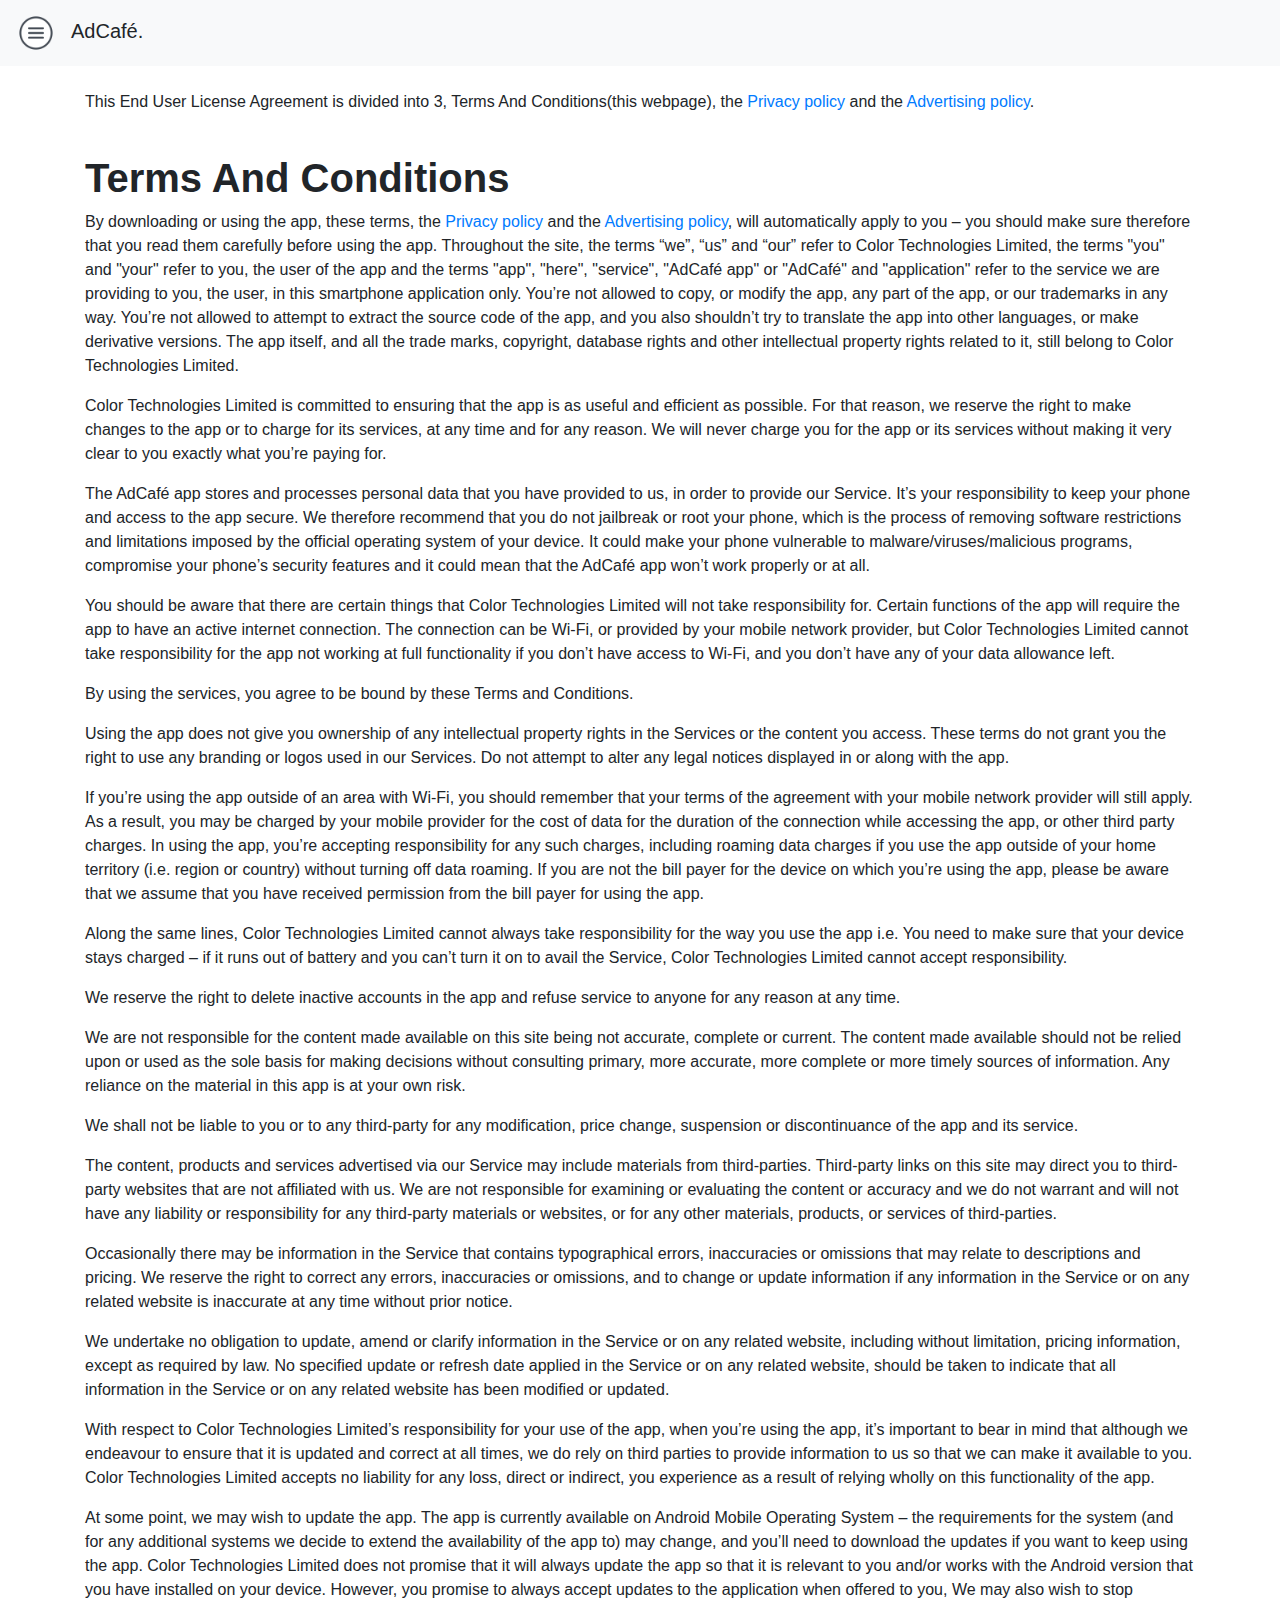
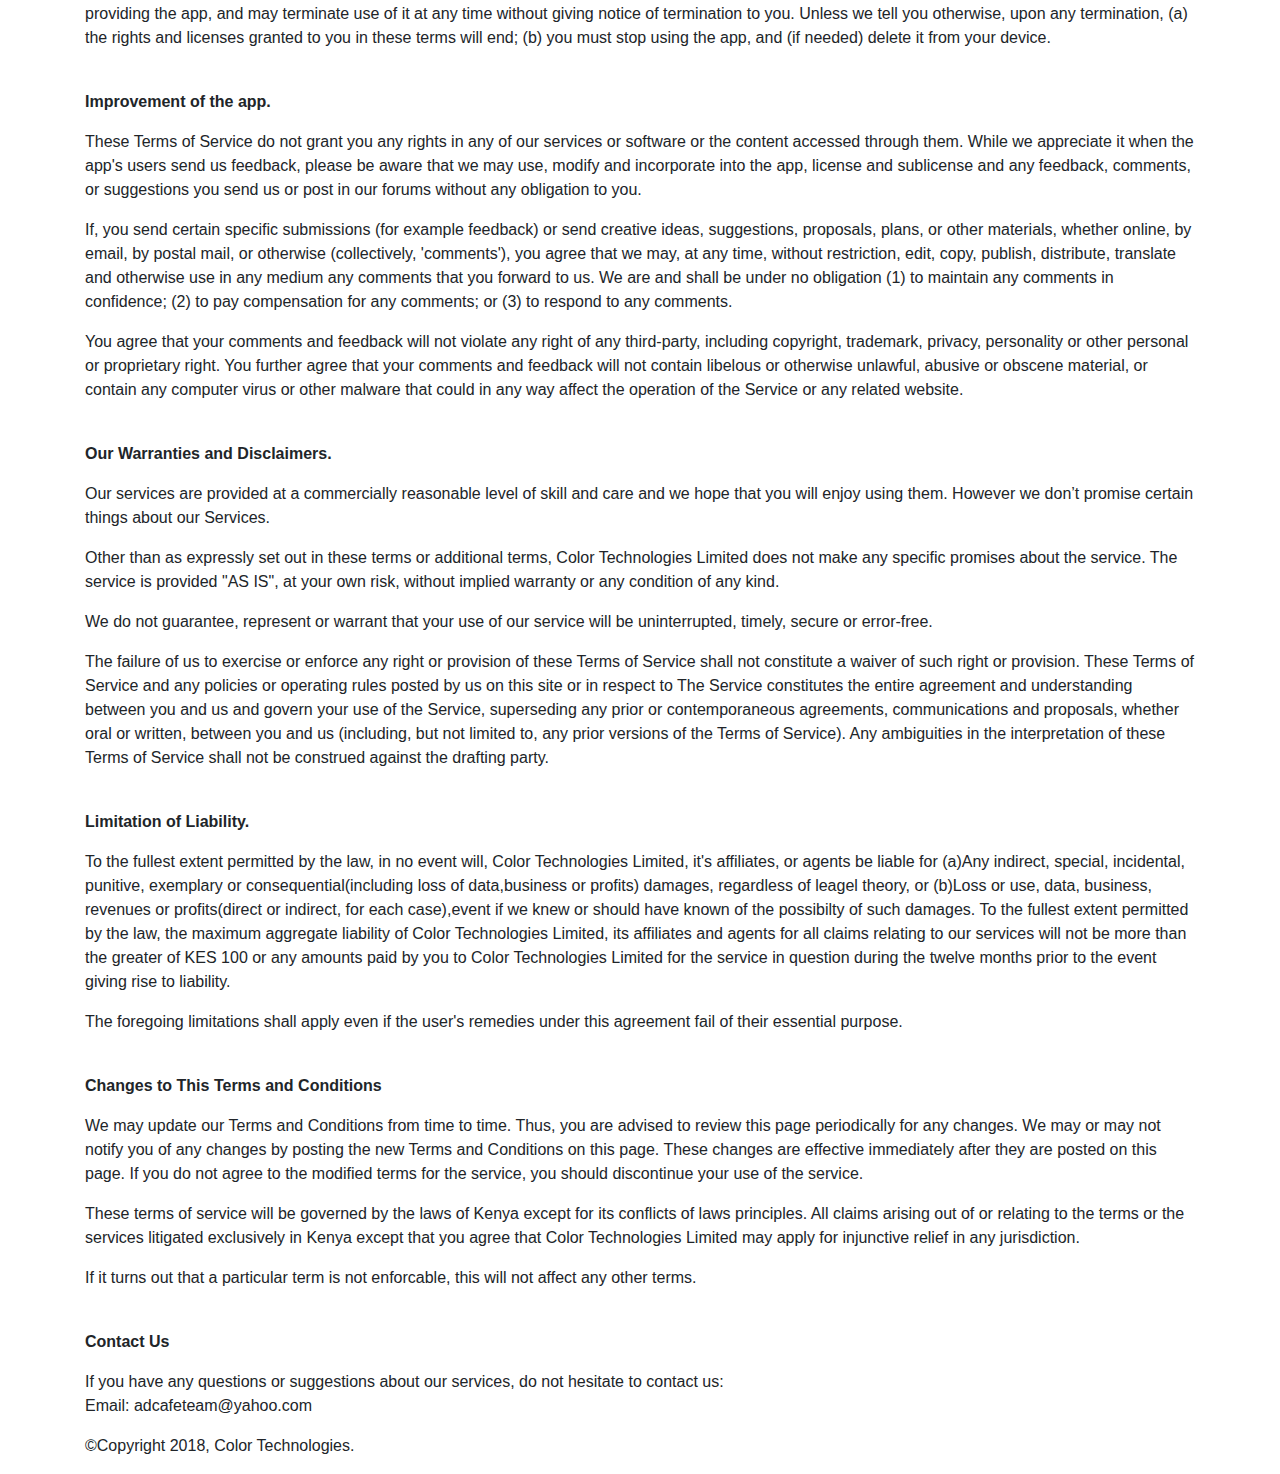
<file: index.html>
﻿<!DOCTYPE html>
<html>

<head>
    <meta charset="utf-8">
    <title>Terms of Service</title>
    <link rel="icon" href="images/boi_ad2.png">
    <link rel="stylesheet" href="css/styles.css">
    <script src="js/jquery-3.1.1.js"></script>
    <script src="js/scripts.js"></script>
    <script src="https://code.jquery.com/jquery-3.2.1.slim.min.js" integrity="sha384-KJ3o2DKtIkvYIK3UENzmM7KCkRr/rE9/Qpg6aAZGJwFDMVNA/GpGFF93hXpG5KkN" crossorigin="anonymous"></script>
    <script src="https://cdnjs.cloudflare.com/ajax/libs/popper.js/1.12.9/umd/popper.min.js" integrity="sha384-ApNbgh9B+Y1QKtv3Rn7W3mgPxhU9K/ScQsAP7hUibX39j7fakFPskvXusvfa0b4Q" crossorigin="anonymous"></script>
    <script src="https://maxcdn.bootstrapcdn.com/bootstrap/4.0.0/js/bootstrap.min.js" integrity="sha384-JZR6Spejh4U02d8jOt6vLEHfe/JQGiRRSQQxSfFWpi1MquVdAyjUar5+76PVCmYl" crossorigin="anonymous"></script>
    <link rel="stylesheet" href="https://maxcdn.bootstrapcdn.com/bootstrap/4.0.0/css/bootstrap.min.css" integrity="sha384-Gn5384xqQ1aoWXA+058RXPxPg6fy4IWvTNh0E263XmFcJlSAwiGgFAW/dAiS6JXm" crossorigin="anonymous">

</head>

<body>
    <div id="mySidenav" class="sidenav">
        <a href="javascript:void(0)" class="closebtn" onclick="closeNav()">&times;</a>
        <a href="privacy.html">Privacy policy</a>
        <a href="advertpolicy.html">Advertising Policy</a>
        <br>
        <a href="https://adcafe.github.io/UserTutorial/">User Tutorial</a>
        <a href="https://adcafe.github.io/AdvertiserTutorial/">Advertiser Tutorial</a>
    </div>

    <div id="navbar">
        <nav class="navbar navbar-expand-xl navbar-light bg-light navbar-fixed-to">
            <a class="navbar-brand" onclick="openNav()">
                <img src="images/nav2.png" width="40" height="40" alt="" >AdCafé.
            </a>
            <!-- <a class="navbar-brand" href="index.html">AdCafé.</a>
            <button class="navbar-toggler" type="button" data-toggle="collapse" data-target="#navbarNav" aria-controls="navbarNav" aria-expanded="false" aria-label="Toggle navigation">
    <span class="navbar-toggler-icon"></span>
  </button>
            <div class="collapse navbar-collapse" id="navbarNav">
                <ul class="navbar-nav">
                    <li class="nav-item active">
                        <a class="nav-link">Terms of service<span class="sr-only">(current)</span></a>
                    </li>
                    <li class="nav-item">
                        <a class="nav-link" href="privacy.html">Privacy policy</a>
                    </li>
                    <li class="nav-item">
                        <a class="nav-link" href="advertpolicy.html">Advertising policy</a>
                    </li>
                </ul>
            </div> -->
        </nav>
    </div>



    <div class="container" id="main" onclick="closeNav()">
      <br>
      <p>This End User License Agreement is divided into 3, Terms And Conditions(this webpage), the <a href="privacy.html">Privacy policy</a> and the <a href="advertpolicy.html">Advertising policy</a>.</p>

      <br>
        <h1><strong>Terms And Conditions</strong></h1>
        <p>By downloading or using the app, these terms,  the <a href="privacy.html">Privacy policy</a> and the <a href="advertpolicy.html">Advertising policy</a>, will automatically apply to you – you should make sure therefore that you read them carefully before using the app. Throughout the site, the terms “we”, “us” and “our” refer to Color Technologies Limited,
            the terms "you" and "your" refer to you, the user of the app and the terms "app", "here", "service", "AdCafé app" or "AdCafé" and "application" refer to the service we are providing to you, the user, in this smartphone application only. You’re
            not allowed to copy, or modify the app, any part of the app, or our trademarks in any way. You’re not allowed to attempt to extract the source code of the app, and you also shouldn’t try to translate the app into other languages, or make derivative
            versions. The app itself, and all the trade marks, copyright, database rights and other intellectual property rights related to it, still belong to Color Technologies Limited.</p>
        <p>Color Technologies Limited is committed to ensuring that the app is as useful and efficient as possible. For that reason, we reserve the right to make changes to the app or to charge for its services, at any time and for any reason. We will never
            charge you for the app or its services without making it very clear to you exactly what you’re paying for.</p>
        <p>The AdCafé app stores and processes personal data that you have provided to us, in order to provide our Service. It’s your responsibility to keep your phone and access to the app secure. We therefore recommend that you do not jailbreak or root
            your phone, which is the process of removing software restrictions and limitations imposed by the official operating system of your device. It could make your phone vulnerable to malware/viruses/malicious programs, compromise your phone’s
            security features and it could mean that the AdCafé app won’t work properly or at all.</p>

        <p>You should be aware that there are certain things that Color Technologies Limited will not take responsibility for. Certain functions of the app will require the app to have an active internet connection. The connection can be Wi-Fi, or provided
            by your mobile network provider, but Color Technologies Limited cannot take responsibility for the app not working at full functionality if you don’t have access to Wi-Fi, and you don’t have any of your data allowance left.</p>
        <p>By using the services, you agree to be bound by these Terms and Conditions.</p>
        <p>Using the app does not give you ownership of any intellectual property rights in the Services or the content you access. These terms do not grant you the right to use any branding or logos used in our Services. Do not attempt to alter any legal
            notices displayed in or along with the app.</p>
        <p>If you’re using the app outside of an area with Wi-Fi, you should remember that your terms of the agreement with your mobile network provider will still apply. As a result, you may be charged by your mobile provider for the cost of data for the
            duration of the connection while accessing the app, or other third party charges. In using the app, you’re accepting responsibility for any such charges, including roaming data charges if you use the app outside of your home territory (i.e.
            region or country) without turning off data roaming. If you are not the bill payer for the device on which you’re using the app, please be aware that we assume that you have received permission from the bill payer for using the app.</p>
        <p>Along the same lines, Color Technologies Limited cannot always take responsibility for the way you use the app i.e. You need to make sure that your device stays charged – if it runs out of battery and you can’t turn it on to avail the Service,
            Color Technologies Limited cannot accept responsibility.</p>

        <p>We reserve the right to delete inactive accounts in the app and refuse service to anyone for any reason at any time.</p>
        <p>We are not responsible for the content made available on this site being not accurate, complete or current. The content made available should not be relied upon or used as the sole basis for making decisions without consulting primary, more accurate,
            more complete or more timely sources of information. Any reliance on the material in this app is at your own risk.</p>
        <p>We shall not be liable to you or to any third-party for any modification, price change, suspension or discontinuance of the app and its service.</p>
        <p>The content, products and services advertised via our Service may include materials from third-parties. Third-party links on this site may direct you to third-party websites that are not affiliated with us. We are not responsible for examining
            or evaluating the content or accuracy and we do not warrant and will not have any liability or responsibility for any third-party materials or websites, or for any other materials, products, or services of third-parties.</p>
        <p>Occasionally there may be information in the Service that contains typographical errors, inaccuracies or omissions that may relate to descriptions and pricing. We reserve the right to correct any errors, inaccuracies or omissions, and to change
            or update information if any information in the Service or on any related website is inaccurate at any time without prior notice.</p>

        <p>We undertake no obligation to update, amend or clarify information in the Service or on any related website, including without limitation, pricing information, except as required by law. No specified update or refresh date applied in the Service
            or on any related website, should be taken to indicate that all information in the Service or on any related website has been modified or updated.</p>
        <p>With respect to Color Technologies Limited’s responsibility for your use of the app, when you’re using the app, it’s important to bear in mind that although we endeavour to ensure that it is updated and correct at all times, we do rely on third
            parties to provide information to us so that we can make it available to you. Color Technologies Limited accepts no liability for any loss, direct or indirect, you experience as a result of relying wholly on this functionality of the app.</p>
        <p>At some point, we may wish to update the app. The app is currently available on Android Mobile Operating System – the requirements for the system (and for any additional systems we decide to extend the availability of the app to) may change, and
            you’ll need to download the updates if you want to keep using the app. Color Technologies Limited does not promise that it will always update the app so that it is relevant to you and/or works with the Android version that you have installed
            on your device. However, you promise to always accept updates to the application when offered to you, We may also wish to stop providing the app, and may terminate use of it at any time without giving notice of termination to you. Unless we
            tell you otherwise, upon any termination, (a) the rights and licenses granted to you in these terms will end; (b) you must stop using the app, and (if needed) delete it from your device.</p>

        </br>
        <p><strong>Improvement of the app.</strong></p>
        <p>These Terms of Service do not grant you any rights in any of our services or software or the content accessed through them. While we appreciate it when the app's users send us feedback, please be aware that we may use, modify and incorporate into
            the app, license and sublicense and any feedback, comments, or suggestions you send us or post in our forums without any obligation to you.</p>
        <p>If, you send certain specific submissions (for example feedback) or send creative ideas, suggestions, proposals, plans, or other materials, whether online, by email, by postal mail, or otherwise (collectively, 'comments'), you agree that we may,
            at any time, without restriction, edit, copy, publish, distribute, translate and otherwise use in any medium any comments that you forward to us. We are and shall be under no obligation (1) to maintain any comments in confidence; (2) to pay
            compensation for any comments; or (3) to respond to any comments.</p>
        <p>You agree that your comments and feedback will not violate any right of any third-party, including copyright, trademark, privacy, personality or other personal or proprietary right. You further agree that your comments and feedback will not contain
            libelous or otherwise unlawful, abusive or obscene material, or contain any computer virus or other malware that could in any way affect the operation of the Service or any related website.</p>

        </br>
        <p><strong>Our Warranties and Disclaimers.</strong></p>
        <p>Our services are provided at a commercially reasonable level of skill and care and we hope that you will enjoy using them. However we don’t promise certain things about our Services.</p>
        <p>Other than as expressly set out in these terms or additional terms, Color Technologies Limited does not make any specific promises about the service. The service is provided "AS IS", at your own risk, without implied warranty or any condition
            of any kind.</p>
        <p>We do not guarantee, represent or warrant that your use of our service will be uninterrupted, timely, secure or error-free.</p>
        <p>The failure of us to exercise or enforce any right or provision of these Terms of Service shall not constitute a waiver of such right or provision. These Terms of Service and any policies or operating rules posted by us on this site or in respect
            to The Service constitutes the entire agreement and understanding between you and us and govern your use of the Service, superseding any prior or contemporaneous agreements, communications and proposals, whether oral or written, between you
            and us (including, but not limited to, any prior versions of the Terms of Service). Any ambiguities in the interpretation of these Terms of Service shall not be construed against the drafting party.</p>

        </br>
        <p><strong>Limitation of Liability.</strong></p>
        <p>To the fullest extent permitted by the law, in no event will, Color Technologies Limited, it's affiliates, or agents be liable for (a)Any indirect, special, incidental, punitive, exemplary or consequential(including loss of data,business or profits)
            damages, regardless of leagel theory, or (b)Loss or use, data, business, revenues or profits(direct or indirect, for each case),event if we knew or should have known of the possibilty of such damages. To the fullest extent permitted by the
            law, the maximum aggregate liability of Color Technologies Limited, its affiliates and agents for all claims relating to our services will not be more than the greater of KES 100 or any amounts paid by you to Color Technologies Limited for
            the service in question during the twelve months prior to the event giving rise to liability.</p>
        <p>The foregoing limitations shall apply even if the user's remedies under this agreement fail of their essential purpose.</p>

        </br>
        <p><strong>Changes to This Terms and Conditions</strong></p>
        <p> We may update our Terms and Conditions from time to time. Thus, you are advised to review this page periodically for any changes. We may or may not notify you of any changes by posting the new Terms and Conditions on this page. These changes are
            effective immediately after they are posted on this page. If you do not agree to the modified terms for the service, you should discontinue your use of the service.</p>
        <p>These terms of service will be governed by the laws of Kenya except for its conflicts of laws principles. All claims arising out of or relating to the terms or the services litigated exclusively in Kenya except that you agree that Color Technologies
            Limited may apply for injunctive relief in any jurisdiction.</p>
        <p>If it turns out that a particular term is not enforcable, this will not affect any other terms.</p>

        </br>
        <p><strong>Contact Us</strong></p>
        <p>If you have any questions or suggestions about our services, do not hesitate to contact us:</br>Email: adcafeteam@yahoo.com</p>
        <p>©Copyright 2018, Color Technologies.</p>
    </div>
</body>

</html>
</file>
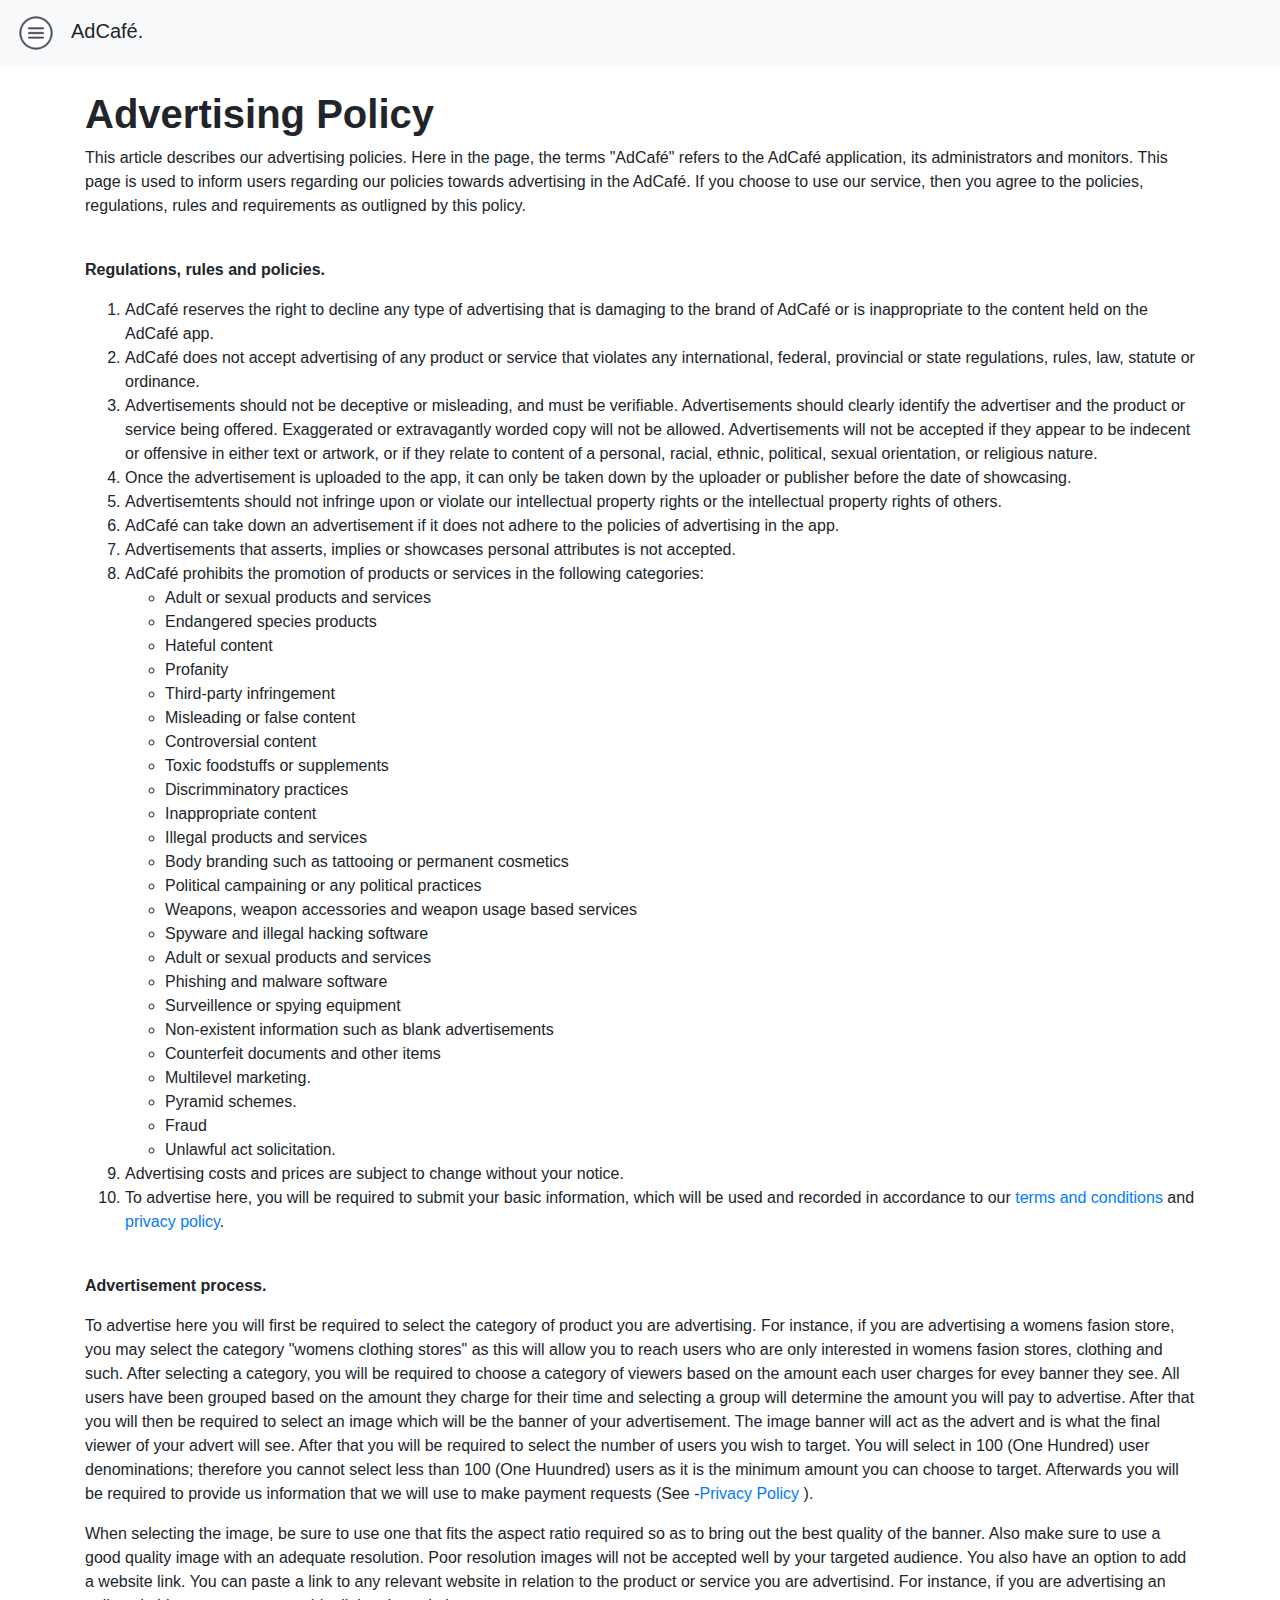
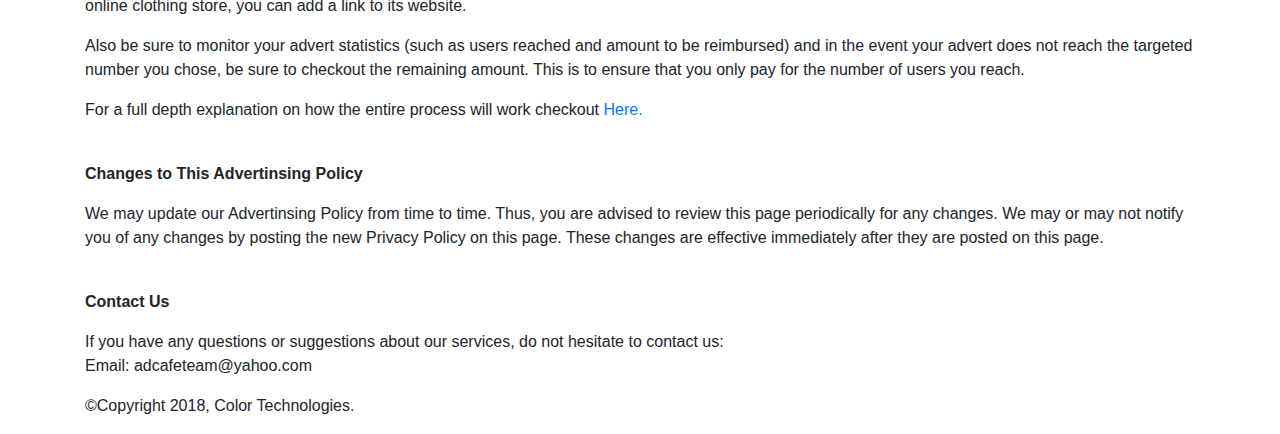
<file: advertpolicy.html>
﻿<!DOCTYPE html>
<html>

<head>
    <meta charset="utf-8">
    <title>Advertising Policy</title>
    <link rel="stylesheet" href="css/styles.css">
    <link rel="icon" href="images/boi_ad2.png">
    <script src="js/jquery-3.1.1.js"></script>
    <script src="js/scripts.js"></script>
    <script src="https://code.jquery.com/jquery-3.2.1.slim.min.js" integrity="sha384-KJ3o2DKtIkvYIK3UENzmM7KCkRr/rE9/Qpg6aAZGJwFDMVNA/GpGFF93hXpG5KkN" crossorigin="anonymous"></script>
    <script src="https://cdnjs.cloudflare.com/ajax/libs/popper.js/1.12.9/umd/popper.min.js" integrity="sha384-ApNbgh9B+Y1QKtv3Rn7W3mgPxhU9K/ScQsAP7hUibX39j7fakFPskvXusvfa0b4Q" crossorigin="anonymous"></script>
    <script src="https://maxcdn.bootstrapcdn.com/bootstrap/4.0.0/js/bootstrap.min.js" integrity="sha384-JZR6Spejh4U02d8jOt6vLEHfe/JQGiRRSQQxSfFWpi1MquVdAyjUar5+76PVCmYl" crossorigin="anonymous"></script>
    <link rel="stylesheet" href="https://maxcdn.bootstrapcdn.com/bootstrap/4.0.0/css/bootstrap.min.css" integrity="sha384-Gn5384xqQ1aoWXA+058RXPxPg6fy4IWvTNh0E263XmFcJlSAwiGgFAW/dAiS6JXm" crossorigin="anonymous">
</head>

<body>
  <div id="mySidenav" class="sidenav">
      <a href="javascript:void(0)" class="closebtn" onclick="closeNav()">&times;</a>
      <a href="index.html">Home</a>
      <a href="privacy.html">Privacy policy</a>
  </div>

    <div id="navbar">
      <nav class="navbar navbar-expand-xl navbar-light bg-light navbar-fixed-to">
          <a class="navbar-brand" onclick="openNav()">
              <img src="images/nav2.png" width="40" height="40" alt="" >AdCafé.
          </a>
        <!-- <nav class="navbar navbar-expand-xl navbar-light bg-light">
            <a class="navbar-brand" href="index.html">AdCafé</a>
            <button class="navbar-toggler" type="button" data-toggle="collapse" data-target="#navbarNav" aria-controls="navbarNav" aria-expanded="false" aria-label="Toggle navigation">
  <span class="navbar-toggler-icon"></span>
</button>
            <div class="collapse navbar-collapse" id="navbarNav">
                <ul class="navbar-nav">
                    <li class="nav-item">
                        <a class="nav-link" href="index.html">Terms of service</a>
                    </li>
                    <li class="nav-item">
                        <a class="nav-link" href="privacy.html">Privacy policy</a>
                    </li>
                    <li class="nav-item active">
                        <a class="nav-link">Advertising policy<span class="sr-only">(current)</span></a>
                    </li>
                </ul>
            </div> -->
        </nav>
    </div>
    <div class="container" id="main">
      <br>
        <h1><strong>Advertising Policy</strong></h1>
        <p>This article describes our advertising policies. Here in the page, the terms "AdCafé" refers to the AdCafé application, its administrators and monitors. This page is used to inform users regarding our policies towards advertising in the AdCafé. If you
            choose to use our service, then you agree to the policies, regulations, rules and requirements as outligned by this policy.</p>


        </br>
        <p><strong>Regulations, rules and policies.</strong></p>
        <ol>
            <li>AdCafé reserves the right to decline any type of advertising that is damaging to the brand of AdCafé or is inappropriate to the content held on the AdCafé app.</li>
            <li>AdCafé does not accept advertising of any product or service that violates any international, federal, provincial or state regulations, rules, law, statute or ordinance.</li>
            <li>Advertisements should not be deceptive or misleading, and must be verifiable. Advertisements should clearly identify the advertiser and the product or service being offered. Exaggerated or extravagantly worded copy will not be allowed. Advertisements
                will not be accepted if they appear to be indecent or offensive in either text or artwork, or if they relate to content of a personal, racial, ethnic, political, sexual orientation, or religious nature.</li>
            <li>Once the advertisement is uploaded to the app, it can only be taken down by the uploader or publisher before the date of showcasing.</li>
            <li>Advertisemtents should not infringe upon or violate our intellectual property rights or the intellectual property rights of others.</li>
            <li>AdCafé can take down an advertisement if it does not adhere to the policies of advertising in the app.</li>

            <li>Advertisements that asserts, implies or showcases personal attributes is not accepted.</li>
            <li>AdCafé prohibits the promotion of products or services in the following categories:</li>
            <ul>
                <li>Adult or sexual products and services</li>
                <li>Endangered species products</li>
                <li>Hateful content</li>
                <li>Profanity</li>
                <li>Third-party infringement</li>
                <li>Misleading or false content</li>
                <li>Controversial content</li>
                <li>Toxic foodstuffs or supplements</li>
                <li>Discrimminatory practices</li>
                <li>Inappropriate content</li>
                <li>Illegal products and services</li>
                <li>Body branding such as tattooing or permanent cosmetics</li>
                <li>Political campaining or any political practices</li>
                <li>Weapons, weapon accessories and weapon usage based services</li>
                <li>Spyware and illegal hacking software</li>
                <li>Adult or sexual products and services</li>
                <li>Phishing and malware software</li>
                <li>Surveillence or spying equipment</li>
                <li>Non-existent information such as blank advertisements</li>
                <li>Counterfeit documents and other items</li>
                <li>Multilevel marketing.</li>
                <li>Pyramid schemes.</li>
                <li>Fraud</li>
                <li>Unlawful act solicitation.</li>
            </ul>
            <li>Advertising costs and prices are subject to change without your notice.</li>
            <li>To advertise here, you will be required to submit your basic information, which will be used and recorded in accordance to our <a href="index.html">terms and conditions</a> and <a href="privacy.html">privacy policy</a>.
            </li>
            <!-- <li></li>
            <li></li> -->
        </ol>
        </br>

        <p><strong>Advertisement process.</strong></p>
        <p>To advertise here you will first be required to select the category of product you are advertising. For instance, if you are advertising a womens fasion store, you may select the category "womens clothing stores" as this will allow you to reach
            users who are only interested in womens fasion stores, clothing and such. After selecting a category, you will be required to choose a category of viewers based on the amount each user charges for evey banner they see. All users have been
            grouped based on the amount they charge for their time and selecting a group will determine the amount you will pay to advertise. After that you will then be required to select an image which will be the banner of your advertisement.
            The image banner will act as the advert and is what the final viewer of your advert will see. After that you will be required to select the number of users you wish to target. You will select in 100 (One Hundred) user denominations; therefore
            you cannot select less than 100 (One Huundred) users as it is the minimum amount you can choose to target.
            Afterwards you will be required to provide us information that we will use to make payment requests (See -<a href="privacy.html#payouts">Privacy Policy</a> ).
        </p>
        <p>When selecting the image, be sure to use one that fits the aspect ratio required so as to bring out the best quality of the banner. Also make sure to use a good quality image with an adequate resolution. Poor resolution images will not be accepted
          well by your targeted audience. You also have an option to add a website link. You can paste a link to any relevant website in relation to the
          product or service you are advertisind. For instance, if you are advertising an online clothing store, you can add a link to its website.
        </p>
        <p>Also be sure to monitor your advert statistics (such as users reached and amount to be reimbursed) and in the event your advert does not reach the targeted number you chose, be sure to checkout the
          remaining amount. This is to ensure that you only pay for the number of users you reach.
        </p>
        <p>For a full depth explanation on how the entire process will work checkout <a href="https://adcafe.github.io/AdvertiserTutorial/">Here.</a></p>
        </br>

        <p><strong>Changes to This Advertinsing Policy</strong></p>
        <p> We may update our Advertinsing Policy from time to time. Thus, you are advised to review this page periodically for any changes. We may or may not notify you of any changes by posting the new Privacy Policy on this page. These changes are effective
            immediately after they are posted on this page.</p>
        </br>

        <p><strong>Contact Us</strong></p>
        <p>If you have any questions or suggestions about our services, do not hesitate to contact us:</br>Email: adcafeteam@yahoo.com</p>
        <p>©Copyright 2018, Color Technologies.</p>
    </div>
</body>

</html>
</file>
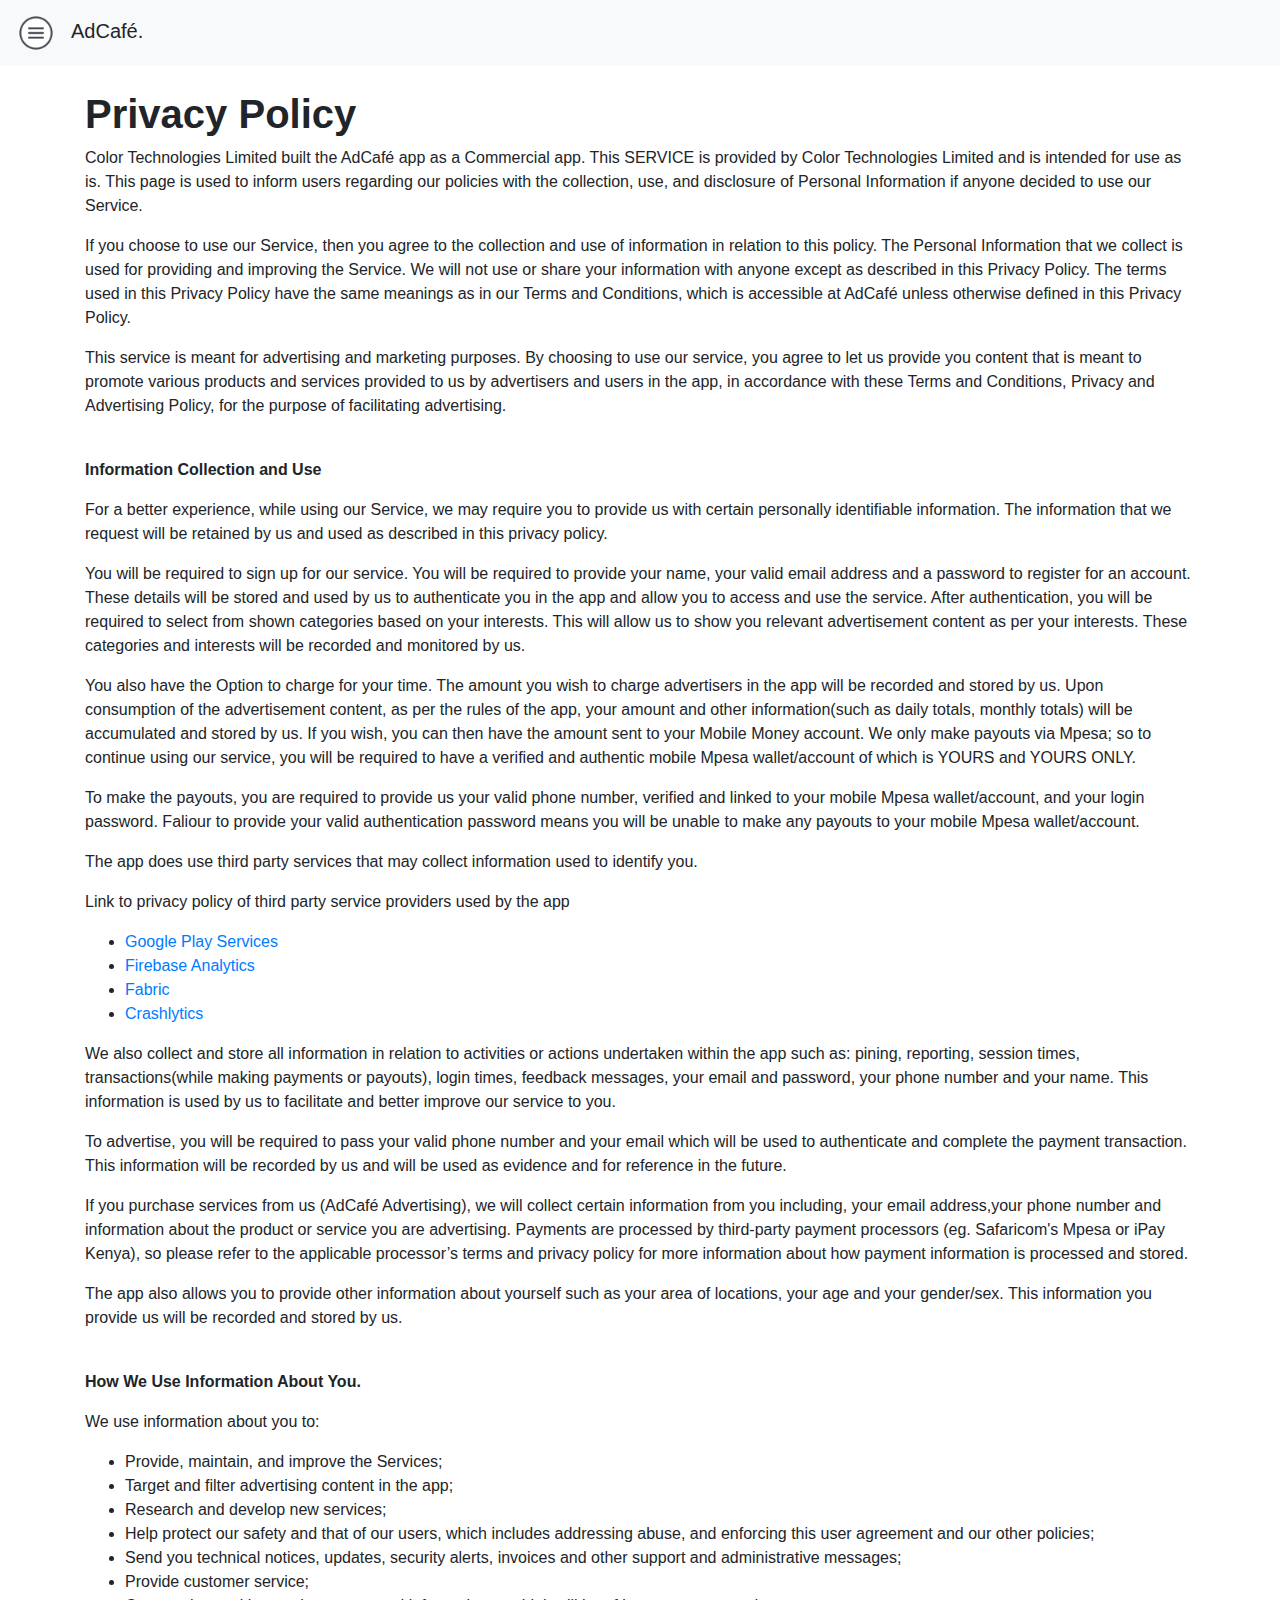
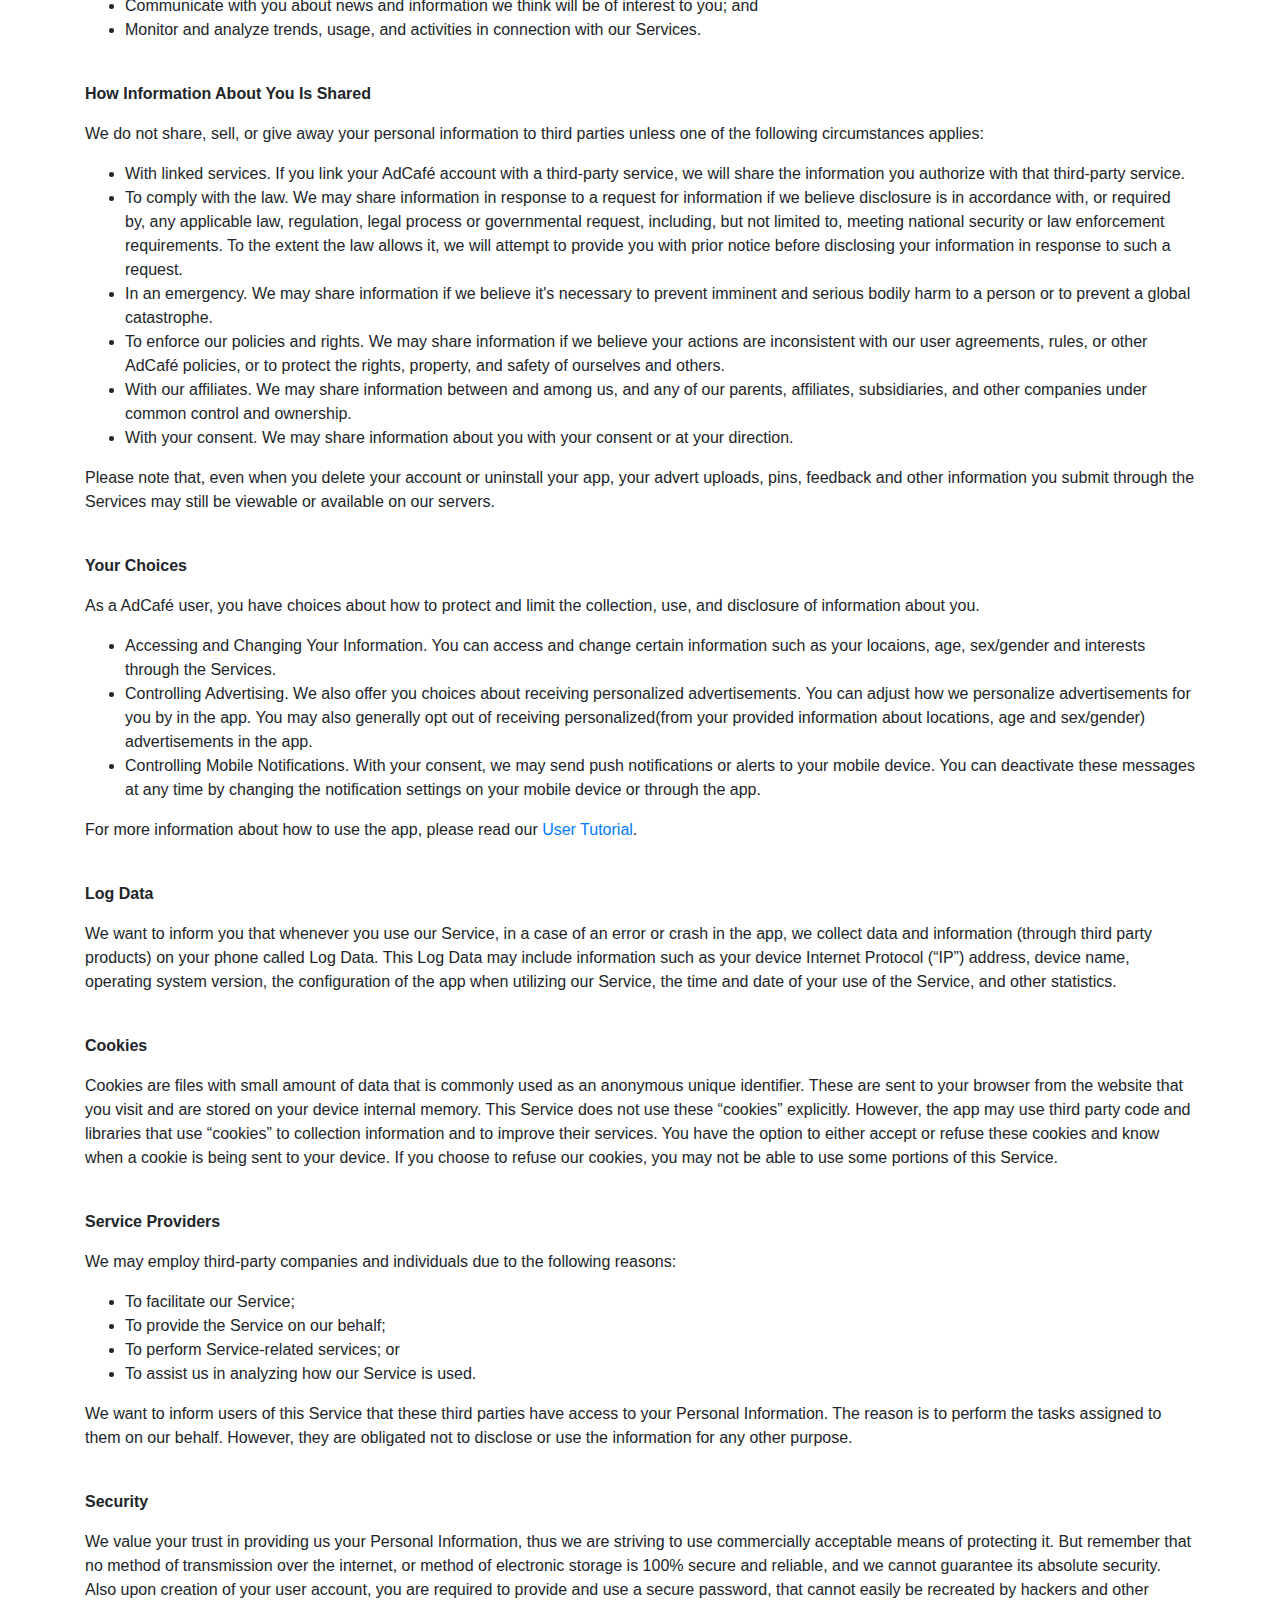
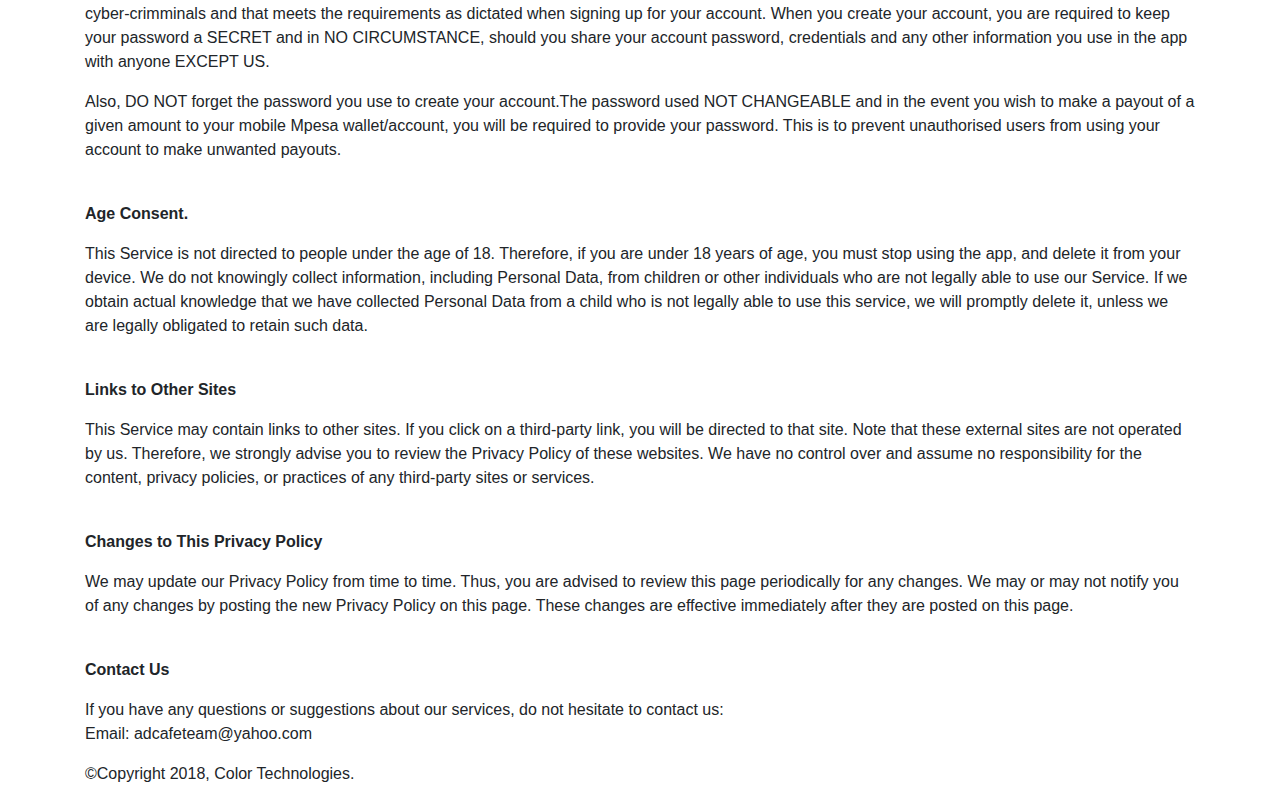
<file: privacy.html>
﻿<!DOCTYPE html>
<html>

<head>
    <meta charset="utf-8">
    <title>Privacy Policy</title>
    <link rel="stylesheet" href="css/styles.css">
    <link rel="icon" href="images/boi_ad2.png">
    <script src="js/jquery-3.1.1.js"></script>
    <script src="js/scripts.js"></script>
    <script src="https://code.jquery.com/jquery-3.2.1.slim.min.js" integrity="sha384-KJ3o2DKtIkvYIK3UENzmM7KCkRr/rE9/Qpg6aAZGJwFDMVNA/GpGFF93hXpG5KkN" crossorigin="anonymous"></script>
    <script src="https://cdnjs.cloudflare.com/ajax/libs/popper.js/1.12.9/umd/popper.min.js" integrity="sha384-ApNbgh9B+Y1QKtv3Rn7W3mgPxhU9K/ScQsAP7hUibX39j7fakFPskvXusvfa0b4Q" crossorigin="anonymous"></script>
    <script src="https://maxcdn.bootstrapcdn.com/bootstrap/4.0.0/js/bootstrap.min.js" integrity="sha384-JZR6Spejh4U02d8jOt6vLEHfe/JQGiRRSQQxSfFWpi1MquVdAyjUar5+76PVCmYl" crossorigin="anonymous"></script>
    <link rel="stylesheet" href="https://maxcdn.bootstrapcdn.com/bootstrap/4.0.0/css/bootstrap.min.css" integrity="sha384-Gn5384xqQ1aoWXA+058RXPxPg6fy4IWvTNh0E263XmFcJlSAwiGgFAW/dAiS6JXm" crossorigin="anonymous">
</head>

<body>
  <div id="mySidenav" class="sidenav">
      <a href="javascript:void(0)" class="closebtn" onclick="closeNav()">&times;</a>
      <a href="index.html">Home</a>
      <a href="advertpolicy.html">Advertising policy</a>
  </div>

    <div id="navbar">
        <nav class="navbar navbar-expand-xl navbar-light bg-light">
          <a class="navbar-brand" onclick="openNav()">
              <img src="images/nav2.png" width="40" height="40" alt="" >AdCafé.
          </a>

            <!-- <a class="navbar-brand" href="index.html">AdCafé</a>
            <button class="navbar-toggler" type="button" data-toggle="collapse" data-target="#navbarNav" aria-controls="navbarNav" aria-expanded="false" aria-label="Toggle navigation">
  <span class="navbar-toggler-icon"></span>
</button>
            <div class="collapse navbar-collapse" id="navbarNav">
                <ul class="navbar-nav">
                    <li class="nav-item">
                        <a class="nav-link" href="index.html">Terms of service</a>
                    </li>
                    <li class="nav-item active">
                        <a class="nav-link">Privacy policy<span class="sr-only">(current)</span></a>
                    </li>
                    <li class="nav-item">
                        <a class="nav-link" href="advertpolicy.html">Advertising policy</a>
                    </li>
                </ul>
            </div> -->
        </nav>
    </div>
    <div class="container" id="main">
      <br>
        <h1><strong>Privacy Policy</strong></h1>
        <p> Color Technologies Limited built the AdCafé app as a Commercial app. This SERVICE is provided by Color Technologies Limited and is intended for use as is. This page is used to inform users regarding our policies with the collection, use, and disclosure
            of Personal Information if anyone decided to use our Service.</p>
        <p>If you choose to use our Service, then you agree to the collection and use of information in relation to this policy. The Personal Information that we collect is used for providing and improving the Service. We will not use or share your information
            with anyone except as described in this Privacy Policy. The terms used in this Privacy Policy have the same meanings as in our Terms and Conditions, which is accessible at AdCafé unless otherwise defined in this Privacy Policy.</p>
        <p>This service is meant for advertising and marketing purposes. By choosing to use our service, you agree to let us provide you content that is meant to promote various products and services provided to us by advertisers and users in the app, in
            accordance with these Terms and Conditions, Privacy and Advertising Policy, for the purpose of facilitating advertising.</p>

        </br>
        <p><strong>Information Collection and Use</strong></p>
        <p>For a better experience, while using our Service, we may require you to provide us with certain personally identifiable information. The information that we request will be retained by us and used as described in this privacy policy.</p>
        <p>You will be required to sign up for our service. You will be required to provide your name, your valid email address and a password to register for an account. These details will be stored and used by us to authenticate you in the app and allow
            you to access and use the service. After authentication, you will be required to select from shown categories based on your interests. This will allow us to show you relevant advertisement content as per your interests. These categories and
            interests will be recorded and monitored by us.</p>
        <p>You also have the Option to charge for your time. The amount you wish to charge advertisers in the app will be recorded and stored by us. Upon consumption of the advertisement content, as per the rules of the app, your amount and other information(such
            as daily totals, monthly totals) will be accumulated and stored by us. If you wish, you can then have the amount sent to your Mobile Money account. We only make payouts via Mpesa; so to continue using our service, you will be required to have
            a verified and authentic mobile Mpesa wallet/account of which is YOURS and YOURS ONLY.</p>
        <p id="payouts">To make the payouts, you are required to provide us your valid phone number, verified and linked to your mobile Mpesa wallet/account, and your login password. Faliour to provide your valid authentication password means you will be unable to make
            any payouts to your mobile Mpesa wallet/account.</p>
        <p>The app does use third party services that may collect information used to identify you.</p>
        <div>
            <p>Link to privacy policy of third party service providers used by the app</p>
            <ul>
                <li><a href="https://www.google.com/policies/privacy/" target="_blank">Google Play Services</a></li>
                <li><a href="https://firebase.google.com/policies/analytics" target="_blank">Firebase Analytics</a></li>
                <li><a href="https://fabric.io/privacy" target="_blank">Fabric</a></li>
                <li><a href="http://try.crashlytics.com/terms/privacy-policy.pdf" target="_blank">Crashlytics</a></li>
            </ul>
        </div>
        <p>We also collect and store all information in relation to activities or actions undertaken within the app such as: pining, reporting, session times, transactions(while making payments or payouts), login times, feedback messages, your email and
            password, your phone number and your name. This information is used by us to facilitate and better improve our service to you.</p>

        <p>To advertise, you will be required to pass your valid phone number and your email which will be used to authenticate and complete the payment transaction. This information will be recorded by us and will be used as evidence and for reference in
            the future.
        </p>
        <p> If you purchase services from us (AdCafé Advertising), we will collect certain information from you including, your email address,your phone number and information about the product or service you are advertising. Payments are processed by third-party
            payment processors (eg. Safaricom's Mpesa or iPay Kenya), so please refer to the applicable processor’s terms and privacy policy for more information about how payment information is processed and stored.
        </p>
        <p> The app also allows you to provide other information about yourself such as your area of locations, your age and your gender/sex. This information you provide us will be recorded and stored by us.</p>

        </br>
        <p><strong>How We Use Information About You.</strong></p>
        <p>We use information about you to:</p>
        <ul>
          <li>Provide, maintain, and improve the Services;</li>
          <li>Target and filter advertising content in the app;</li>
          <li>Research and develop new services;</li>
          <li>Help protect our safety and that of our users, which includes addressing abuse, and enforcing this user agreement and our other policies;</li>
          <li>Send you technical notices, updates, security alerts, invoices and other support and administrative messages;</li>
          <li>Provide customer service;</li>
          <li>Communicate with you about news and information we think will be of interest to you; and</li>
          <li>Monitor and analyze trends, usage, and activities in connection with our Services.</li>
        </ul>

        </br>
        <p><strong>How Information About You Is Shared</strong></p>
        <p>We do not share, sell, or give away your personal information to third parties unless one of the following circumstances applies:</p>
        <ul>
          <li>With linked services. If you link your AdCafé account with a third-party service, we will share the information you authorize with that third-party service.</li>
          <li>To comply with the law.  We may share information in response to a request for information if we believe disclosure is in accordance with, or required by, any applicable law, regulation, legal process or governmental request, including, but not limited to, meeting national security or law enforcement requirements. To the extent the law allows it, we will attempt to provide you with prior notice before disclosing your information in response to such a request.</li>
          <li>In an emergency. We may share information if we believe it's necessary to prevent imminent and serious bodily harm to a person or to prevent a global catastrophe.</li>
          <li>To enforce our policies and rights. We may share information if we believe your actions are inconsistent with our user agreements, rules, or other AdCafé policies, or to protect the rights, property, and safety of ourselves and others.</li>
          <li>With our affiliates. We may share information between and among us, and any of our parents, affiliates, subsidiaries, and other companies under common control and ownership.</li>
          <li>With your consent. We may share information about you with your consent or at your direction.</li>
        </ul>
        <p>Please note that, even when you delete your account or uninstall your app, your advert uploads, pins, feedback and other information you submit through the Services may still be viewable or available on our servers.</p>

      </br>
        <p><strong>Your Choices</strong></p>
        <p>As a AdCafé user, you have choices about how to protect and limit the collection, use, and disclosure of information about you.</p>
        <ul>
          <li>Accessing and Changing Your Information. You can access and change certain information such as your locaions, age, sex/gender and interests through the Services.</li>
          <li>Controlling Advertising. We also offer you choices about receiving personalized advertisements. You can adjust how we personalize advertisements for you by in the app. You may also generally opt out of receiving personalized(from your provided information about locations, age and sex/gender) advertisements in the app.</li>
          <li>Controlling Mobile Notifications. With your consent, we may send push notifications or alerts to your mobile device. You can deactivate these messages at any time by changing the notification settings on your mobile device or through the app.</li>
        </ul>
        <p>For more information about how to use the app, please read our <a href="https://adcafe.github.io/UserTutorial/">User Tutorial</a>.</p>

        </br>
        <p><strong>Log Data</strong></p>
        <p> We want to inform you that whenever you use our Service, in a case of an error or crash in the app, we collect data and information (through third party products) on your phone called Log Data. This Log Data may include information such as your
            device Internet Protocol (“IP”) address, device name, operating system version, the configuration of the app when utilizing our Service, the time and date of your use of the Service, and other statistics.
        </p>

        </br>
        <p><strong>Cookies</strong></p>
        <p>Cookies are files with small amount of data that is commonly used as an anonymous unique identifier. These are sent to your browser from the website that you visit and are stored on your device internal memory. This Service does not use these
            “cookies” explicitly. However, the app may use third party code and libraries that use “cookies” to collection information and to improve their services. You have the option to either accept or refuse these cookies and know when a cookie is
            being sent to your device. If you choose to refuse our cookies, you may not be able to use some portions of this Service.
        </p>

        </br>
        <p><strong>Service Providers</strong></p>
        <p> We may employ third-party companies and individuals due to the following reasons:</p>
        <ul>
            <li>To facilitate our Service;</li>
            <li>To provide the Service on our behalf;</li>
            <li>To perform Service-related services; or</li>
            <li>To assist us in analyzing how our Service is used.</li>
        </ul>
        <p> We want to inform users of this Service that these third parties have access to your Personal Information. The reason is to perform the tasks assigned to them on our behalf. However, they are obligated not to disclose or use the information for
            any other purpose.
        </p>

        </br>
        <p><strong>Security</strong></p>
        <p> We value your trust in providing us your Personal Information, thus we are striving to use commercially acceptable means of protecting it. But remember that no method of transmission over the internet, or method of electronic storage is 100% secure
            and reliable, and we cannot guarantee its absolute security. Also upon creation of your user account, you are required to provide and use a secure password, that cannot easily be recreated by hackers and other cyber-crimminals and that meets
            the requirements as dictated when signing up for your account. When you create your account, you are required to keep your password a SECRET and in NO CIRCUMSTANCE, should you share your account password, credentials and any other information
            you use in the app with anyone EXCEPT US.
        </p>
        <p>Also, DO NOT forget the password you use to create your account.The password used NOT CHANGEABLE and in the event you wish to make a payout of a given amount to your mobile Mpesa wallet/account, you will be required to provide your password. This
            is to prevent unauthorised users from using your account to make unwanted payouts.</p>
        </br>

        <p><strong>Age Consent.</strong></p>
        <p>This Service is not directed to people under the age of 18. Therefore, if you are under 18 years of age, you must stop using the app, and delete it from your device. We do not knowingly collect information, including Personal Data, from children
            or other individuals who are not legally able to use our Service. If we obtain actual knowledge that we have collected Personal Data from a child who is not legally able to use this service, we will promptly delete it, unless we are legally
            obligated to retain such data.</p>
        </br>

        <p><strong>Links to Other Sites</strong></p>
        <p>This Service may contain links to other sites. If you click on a third-party link, you will be directed to that site. Note that these external sites are not operated by us. Therefore, we strongly advise you to review the Privacy Policy of these
            websites. We have no control over and assume no responsibility for the content, privacy policies, or practices of any third-party sites or services.
        </p>

        </br>
        <p><strong>Changes to This Privacy Policy</strong></p>
        <p> We may update our Privacy Policy from time to time. Thus, you are advised to review this page periodically for any changes. We may or may not notify you of any changes by posting the new Privacy Policy on this page. These changes are effective
            immediately after they are posted on this page.
        </p>

        </br>
        <p><strong>Contact Us</strong></p>
        <p>If you have any questions or suggestions about our services, do not hesitate to contact us:</br>Email: adcafeteam@yahoo.com</p>
        <p>©Copyright 2018, Color Technologies.</p>
    </div>
</body>

</html>
</file>
<file: css/styles.css>
#ap{
  font-size: 200%;
}

.container p a{
  text-decoration: none;
}

#navbar nav a img{
  margin-right: 15px;
}

@media screen and (max-width: 1080px) {
    .container{
        font-size: 300%;
    }

    #navbar{
      font-size: 250%;
    }

    .container img{
      width: 80%;
      height: 80%;
    }

    .container p a{
      text-decoration: none;
    }

    #video{
      width: 100%;
      height: 100%;
    }

    #ap{
      font-size: 150%;
    }

    #byme{
      font-size: 70%;
    }

    #navbar nav a img{
      margin-right: 20px;
      width: 100px;
      height: 100px;
    }

    #navbar nav a{
      font-size: 110%;
    }
}




.sidenav {
    height: 100%; /* 100% Full-height */
    width: 0; /* 0 width - change this with JavaScript */
    position: fixed; /* Stay in place */
    z-index: 1; /* Stay on top */
    top: 0; /* Stay at the top */
    left: 0;
    background-color:#eaeaea; /*not Black*/
    overflow-x: hidden; /* Disable horizontal scroll */
    padding-top: 60px; /* Place content 60px from the top */
    transition: 0.5s; /* 0.5 second transition effect to slide in the sidenav */
}

/* The navigation menu links */
.sidenav a {
    padding: 8px 8px 8px 32px;
    text-decoration: none;
    font-size: 25px;
    color: #818181;
    display: block;
    transition: 0.3s;
}

/* When you mouse over the navigation links, change their color */
.sidenav a:hover {
    color: #f1f1f1;
    text-decoration: none;
}

/* Position and style the close button (top right corner) */
.sidenav .closebtn {
    position: absolute;
    top: 0;
    right: 25px;
    font-size: 36px;
    margin-left: 50px;
    text-decoration: none;
}

/* Style page content - use this if you want to push the page content to the right when you open the side navigation */
#main {
    transition: margin-left .5s;
}


/* On smaller screens, where height is less than 450px, change the style of the sidenav (less padding and a smaller font size) */
@media screen and (max-width: 1080px) {
    .sidenav {padding-top: 30px;}
    .sidenav a {font-size: 250%;}
}
</file>
